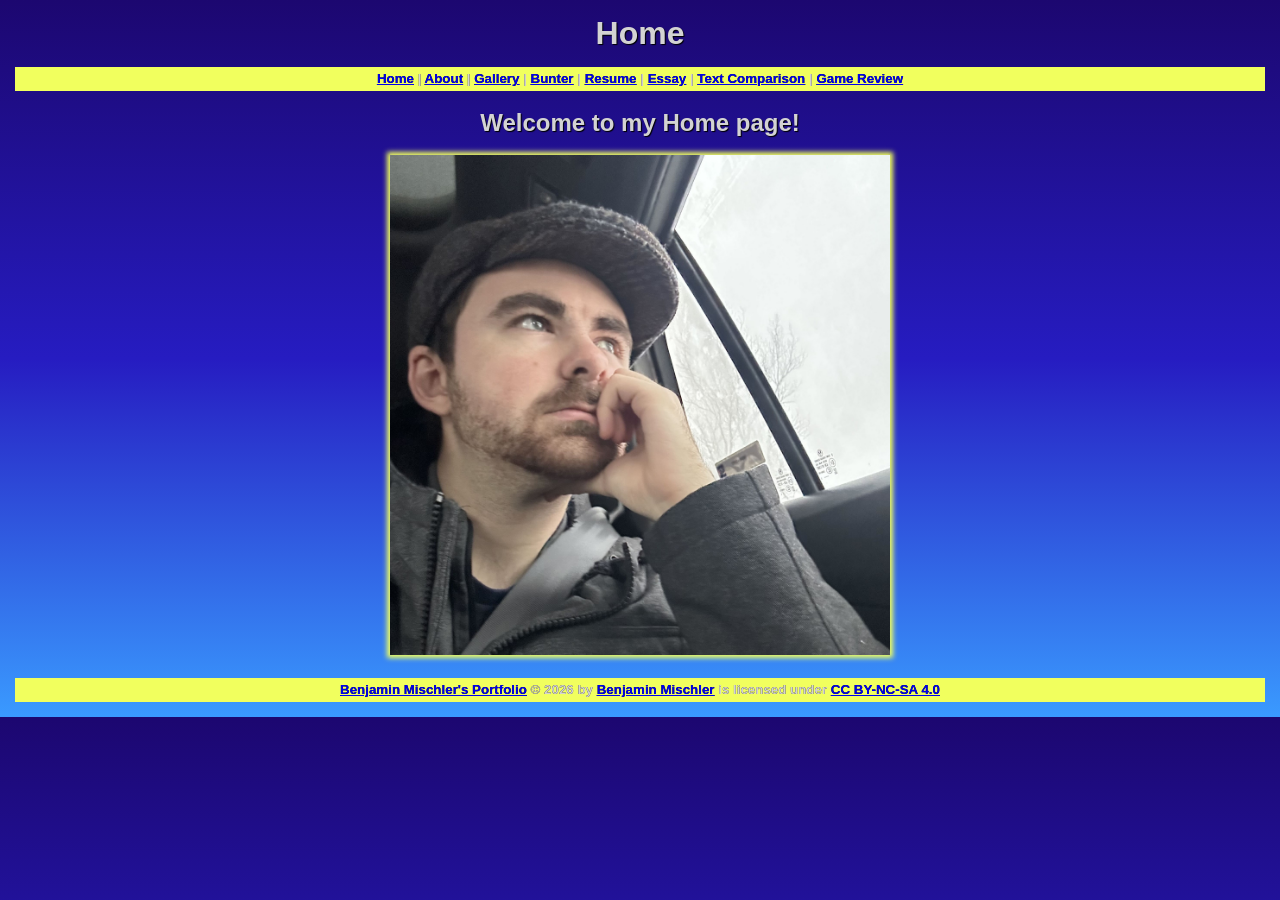
<file: docs/index.html>
<!DOCTYPE html>
<html xmlns="http://www.w3.org/1999/xhtml">
    <head>
        <title>Home - Benjamin Mischler</title>
        <meta charset="UTF-8" />
        <meta name="viewport" content="width=device-width, initial-scale=1.0" />
        <link rel="stylesheet" type="text/css" href="style.css" />
    </head>
    <body>
        <h1 class="centerize">Home</h1>
        <nav class="featureBlock">
            <a href="index.html">Home</a> | <a href="about.html">About</a> | <a href="gallery.html">Gallery</a> | <a href="bunter.html">Bunter</a> | <a href="resume.html">Resume</a> | <a href="essay.html">Essay</a> | <a href="textcomp.html">Text Comparison</a> | <a href="gamereview.html">Game Review</a>
        </nav>
        
        <div class="centerize">
            <h2>Welcome to my Home page!</h2>
            <figure>
                <img src="images/myface.jpg" alt="Myself." class="shadow"/>
            </figure>
        </div>
        
        <footer class="featureBlock">
            <a href="https://example.com">Benjamin Mischler's Portfolio</a> © 2026 by <a href="https://example.com">Benjamin Mischler</a> is licensed under <a href="https://creativecommons.org/licenses/by-nc-sa/4.0/">CC BY-NC-SA 4.0</a>
        </footer>
    </body>
</html>
</file>
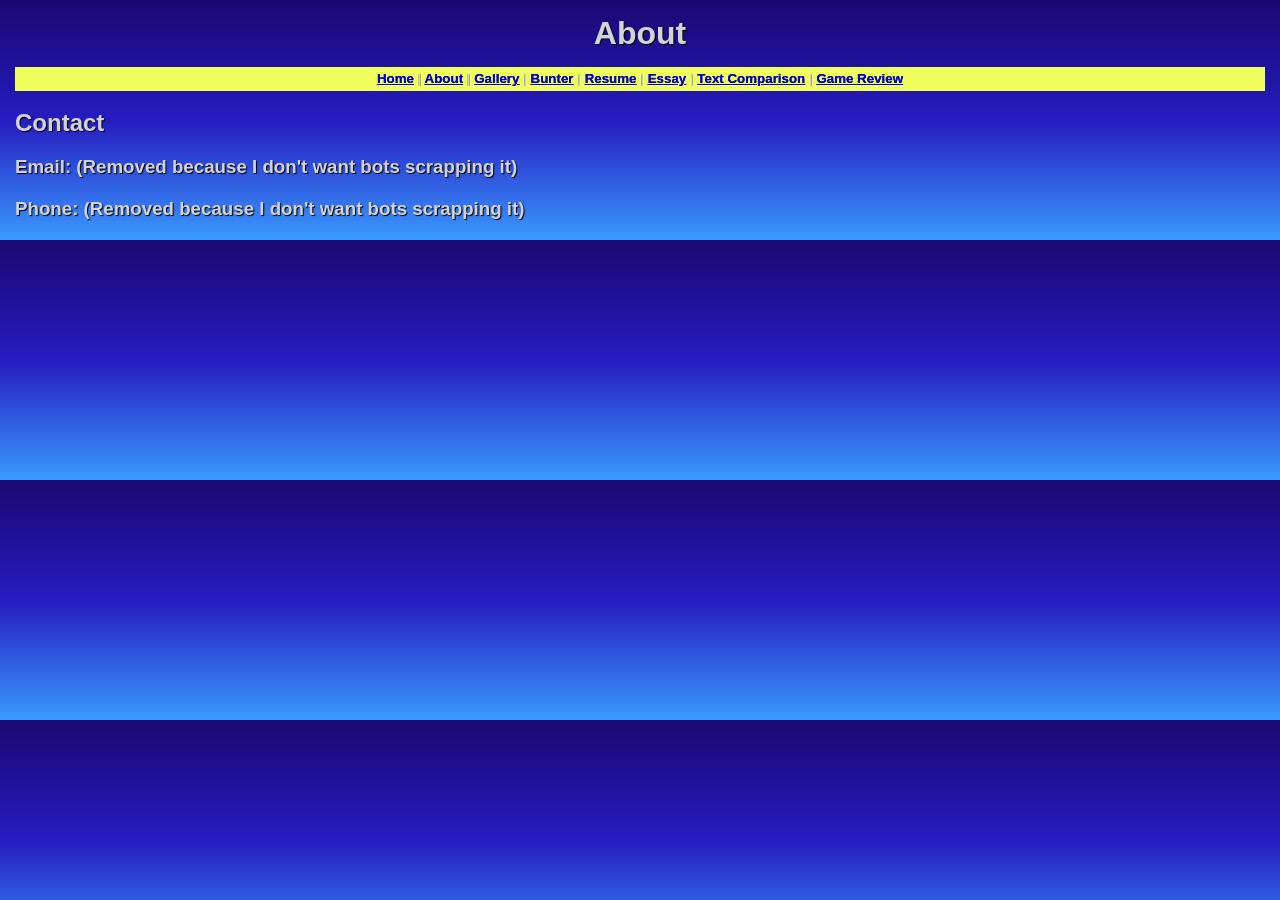
<file: docs/about.html>
<!DOCTYPE html>
<html xmlns="http://www.w3.org/1999/xhtml">
    <head>
        <title> About - Benjamin Mischler </title>
        <meta charset="UTF-8" />
        <meta name="viewport" content="width=device-width, initial-scale=1.0" />
        <link rel="stylesheet" type="text/css" href="style.css" />
    </head>
    <body>
        <h1 class="centerize">About</h1>
        <nav class="featureBlock">
            <a href="index.html">Home</a> | <a href="about.html">About</a> | <a href="gallery.html">Gallery</a> | <a href="bunter.html">Bunter</a> | <a href="resume.html">Resume</a> | <a href="essay.html">Essay</a> | <a href="textcomp.html">Text Comparison</a> | <a href="gamereview.html">Game Review</a>
        </nav>
        
        <h2>Contact</h2>
        <h3>Email: (Removed because I don't want bots scrapping it)</h3>
        <h3>Phone: (Removed because I don't want bots scrapping it)</h3>
    </body>
</html>
</file>
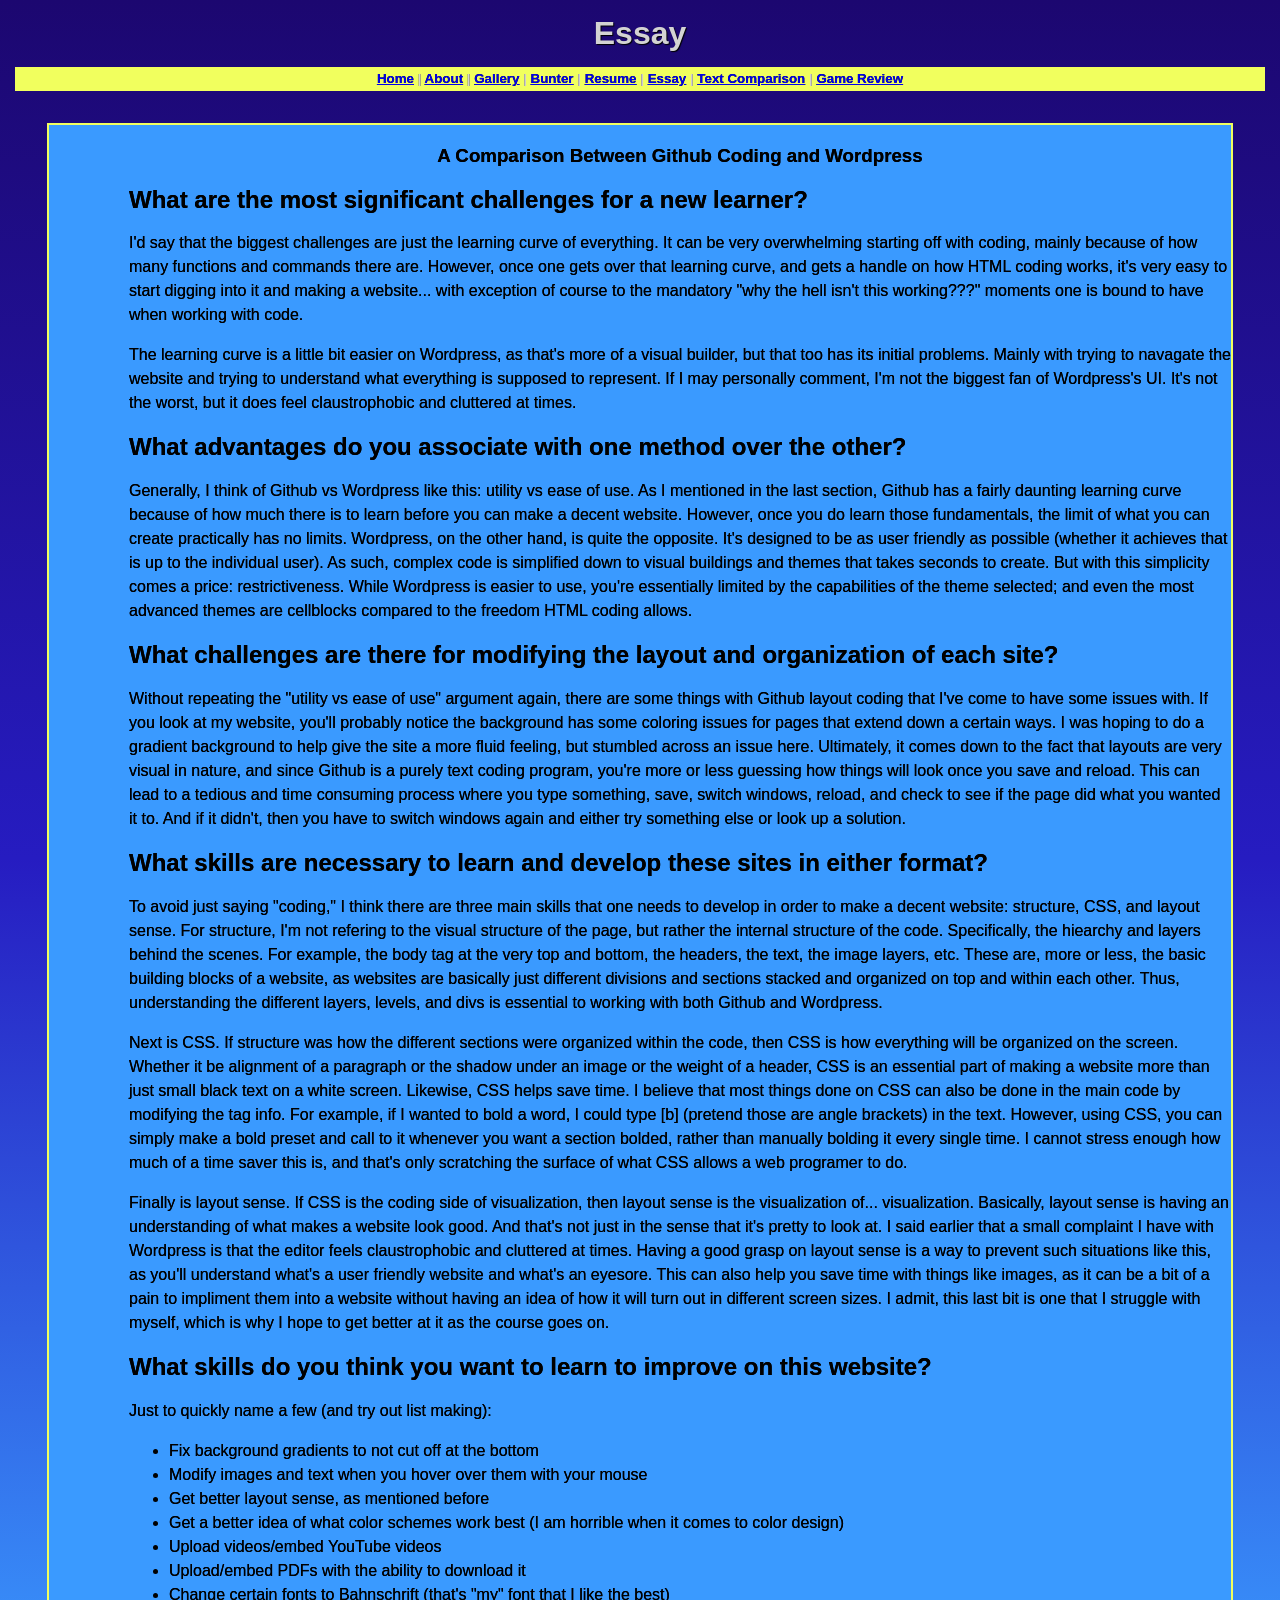
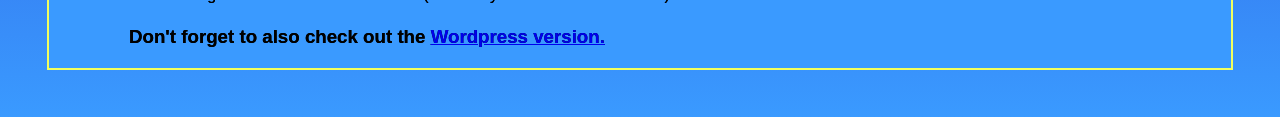
<file: docs/essay.html>
<!DOCTYPE html>
<html xmlns="http://www.w3.org/1999/xhtml">
    <head>
        <title>Essay - Benjamin Mischler</title>
        <meta charset="UTF-8" />
        <meta name="viewport" content="width=device-width, initial-scale=1.0" />
        <link rel="stylesheet" type="text/css" href="style.css" />
    </head>
    <body>
        <h1 class="centerize">Essay</h1>
        <nav class="featureBlock">
            <a href="index.html">Home</a> | <a href="about.html">About</a> | <a href="gallery.html">Gallery</a> | <a href="bunter.html">Bunter</a> | <a href="resume.html">Resume</a> | <a href="essay.html">Essay</a> | <a href="textcomp.html">Text Comparison</a> | <a href="gamereview.html">Game Review</a>
        </nav>
        <section id="main">
            <section class="sub1">
                <h1 class="centerize">A Comparison Between Github Coding and Wordpress</h1>
                <h2>What are the most significant challenges for a new learner?</h2>
                <p>I'd say that the biggest challenges are just the learning curve of everything. It can be very overwhelming starting off with coding, mainly because of how many functions and commands there are. However, once one gets over that learning curve, and gets a handle on how HTML coding works, it's very easy to start digging into it and making a website... with exception of course to the mandatory "why the hell isn't this working???" moments one is bound to have when working with code.</p>
                
                <p>The learning curve is a little bit easier on Wordpress, as that's more of a visual builder, but that too has its initial problems. Mainly with trying to navagate the website and trying to understand what everything is supposed to represent. If I may personally comment, I'm not the biggest fan of Wordpress's UI. It's not the worst, but it does feel claustrophobic and cluttered at times.</p>
                <h2>What advantages do you associate with one method over the other?</h2>
                <p>Generally, I think of Github vs Wordpress like this: utility vs ease of use. As I mentioned in the last section, Github has a fairly daunting learning curve because of how much there is to learn before you can make a decent website. However, once you do learn those fundamentals, the limit of what you can create practically has no limits. Wordpress, on the other hand, is quite the opposite. It's designed to be as user friendly as possible (whether it achieves that is up to the individual user). As such, complex code is simplified down to visual buildings and themes that takes seconds to create. But with this simplicity comes a price: restrictiveness. While Wordpress is easier to use, you're essentially limited by the capabilities of the theme selected; and even the most advanced themes are cellblocks compared to the freedom HTML coding allows.</p>
                <h2>What challenges are there for modifying the layout and organization of each site?</h2>
                <p>Without repeating the "utility vs ease of use" argument again, there are some things with Github layout coding that I've come to have some issues with. If you look at my website, you'll probably notice the background has some coloring issues for pages that extend down a certain ways. I was hoping to do a gradient background to help give the site a more fluid feeling, but stumbled across an issue here. Ultimately, it comes down to the fact that layouts are very visual in nature, and since Github is a purely text coding program, you're more or less guessing how things will look once you save and reload. This can lead to a tedious and time consuming process where you type something, save, switch windows, reload, and check to see if the page did what you wanted it to. And if it didn't, then you have to switch windows again and either try something else or look up a solution.</p>
                <h2>What skills are necessary to learn and develop these sites in either format?</h2>
                <p>To avoid just saying "coding," I think there are three main skills that one needs to develop in order to make a decent website: structure, CSS, and layout sense. For structure, I'm not refering to the visual structure of the page, but rather the internal structure of the code. Specifically, the hiearchy and layers behind the scenes. For example, the body tag at the very top and bottom, the headers, the text, the image layers, etc. These are, more or less, the basic building blocks of a website, as websites are basically just different divisions and sections stacked and organized on top and within each other. Thus, understanding the different layers, levels, and divs is essential to working with both Github and Wordpress.</p>
                
                <p>Next is CSS. If structure was how the different sections were organized within the code, then CSS is how everything will be organized on the screen. Whether it be alignment of a paragraph or the shadow under an image or the weight of a header, CSS is an essential part of making a website more than just small black text on a white screen. Likewise, CSS helps save time. I believe that most things done on CSS can also be done in the main code by modifying the tag info. For example, if I wanted to bold a word, I could type [b] (pretend those are angle brackets) in the text. However, using CSS, you can simply make a bold preset and call to it whenever you want a section bolded, rather than manually bolding it every single time. I cannot stress enough how much of a time saver this is, and that's only scratching the surface of what CSS allows a web programer to do.</p>
                
                <p>Finally is layout sense. If CSS is the coding side of visualization, then layout sense is the visualization of... visualization. Basically, layout sense is having an understanding of what makes a website look good. And that's not just in the sense that it's pretty to look at. I said earlier that a small complaint I have with Wordpress is that the editor feels claustrophobic and cluttered at times. Having a good grasp on layout sense is a way to prevent such situations like this, as you'll understand what's a user friendly website and what's an eyesore. This can also help you save time with things like images, as it can be a bit of a pain to impliment them into a website without having an idea of how it will turn out in different screen sizes. I admit, this last bit is one that I struggle with myself, which is why I hope to get better at it as the course goes on.</p>
                <h2>What skills do you think you want to learn to improve on this website?</h2>
                <p>Just to quickly name a few (and try out list making):</p>
                <ul>
                    <li>Fix background gradients to not cut off at the bottom</li>
                    <li>Modify images and text when you hover over them with your mouse</li>
                    <li>Get better layout sense, as mentioned before</li>
                    <li>Get a better idea of what color schemes work best (I am horrible when it comes to color design)</li>
                    <li>Upload videos/embed YouTube videos</li>
                    <li>Upload/embed PDFs with the ability to download it</li>
                    <li>Change certain fonts to Bahnschrift (that's "my" font that I like the best)</li>
                </ul>
                
                <h3>Don't forget to also check out the <a href="https://sites.psu.edu/bxm366digit100/">Wordpress version.</a></h3>
            </section>
        </section>
    </body>
</html>
</file>
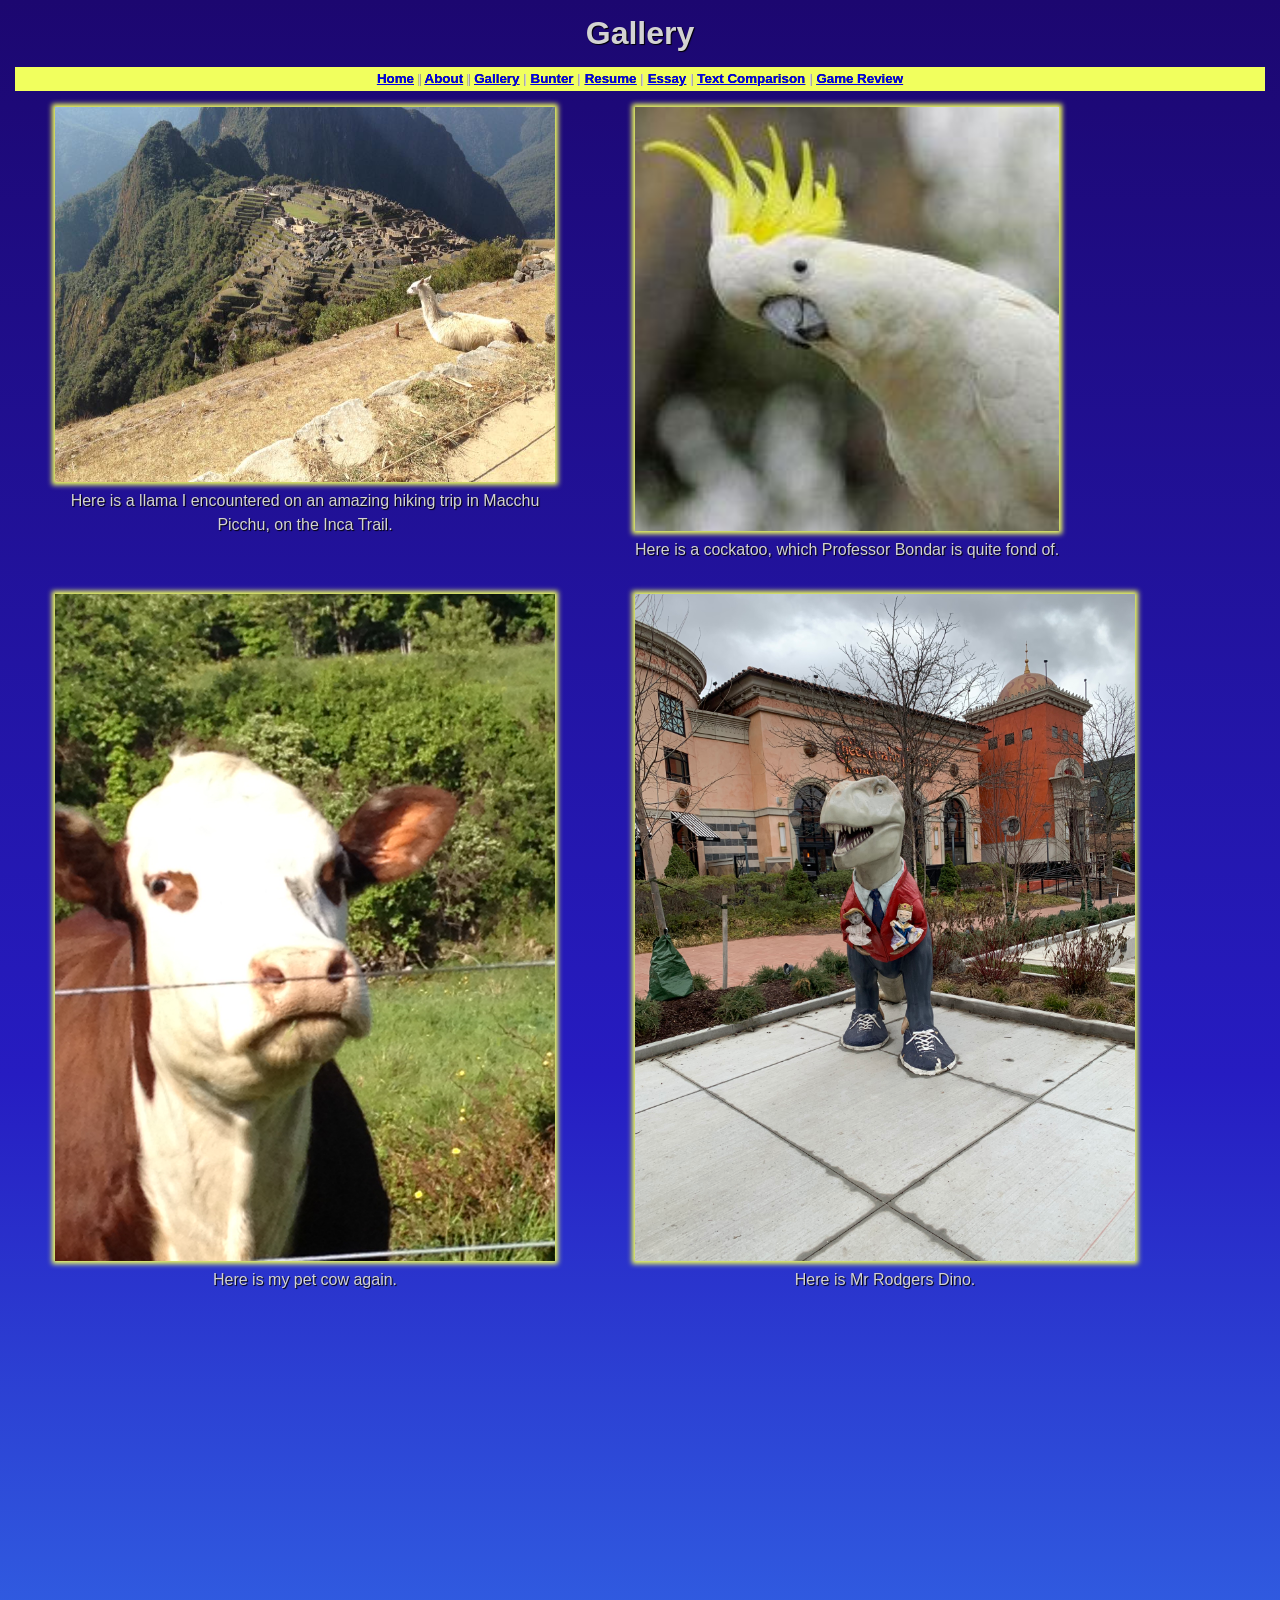
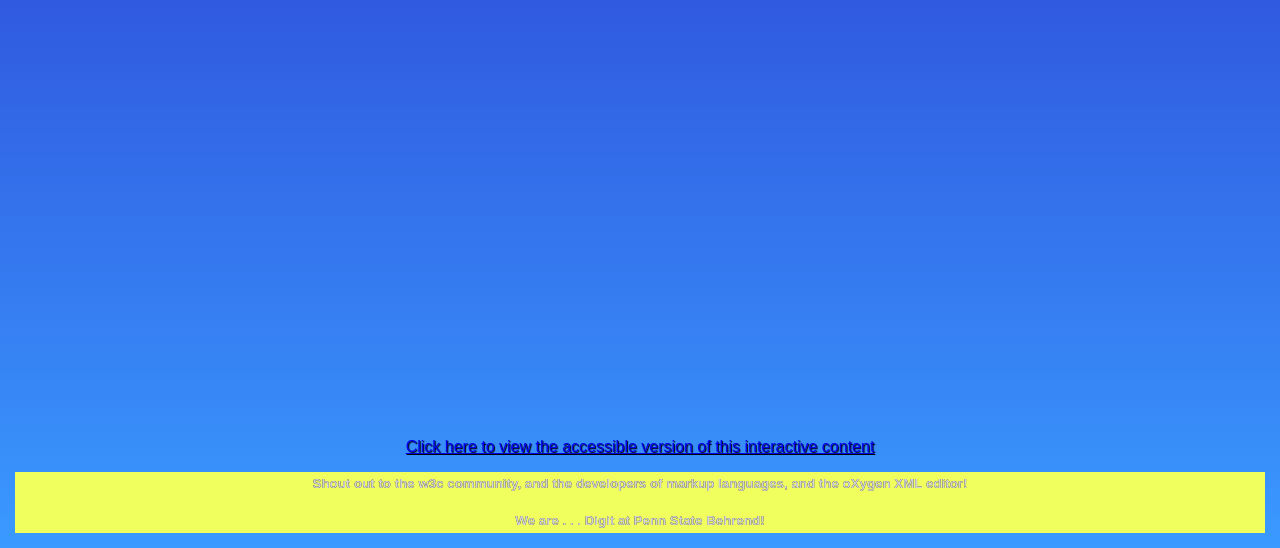
<file: docs/gallery.html>
<!DOCTYPE html>
<html xmlns="http://www.w3.org/1999/xhtml">
    <head>
        <title>Gallery - Benjamin Mischler</title>
        <meta charset="UTF-8" />
        <meta name="viewport" content="width=device-width, initial-scale=1.0" />
        <link rel="stylesheet" type="text/css" href="style.css" />
    </head>
    <body>
        <h1 class="centerize">Gallery</h1>
        <nav class="featureBlock">
            <a href="index.html">Home</a> | <a href="about.html">About</a> | <a href="gallery.html">Gallery</a> | <a href="bunter.html">Bunter</a> | <a href="resume.html">Resume</a> | <a href="essay.html">Essay</a> | <a href="textcomp.html">Text Comparison</a> | <a href="gamereview.html">Game Review</a>
        </nav>
        
        <div class="side-by-side">
            <figure class="gallery">
                <img src="images/llama_mp.jpg" class="shadow"/>
                <figcaption class="centerize">Here is a llama I encountered on an amazing hiking trip in Macchu Picchu, on the Inca Trail.</figcaption>
            </figure>
            
            <figure class="gallery">
                <img src="images/cockatoo.jpg" class="shadow"/>
                <figcaption class="centerize">Here is a cockatoo, which Professor Bondar is quite fond of.</figcaption>
            </figure>
        </div>
        
        <div class="side-by-side">
            <figure class="gallery">
                <img src="images/bunter.jfif" class="shadow"/>
                <figcaption class="centerize">Here is my pet cow again.</figcaption>
            </figure>
            <figure class="gallery">
                <img src="images/tRex-MrRogers.jpg" class="shadow"/>
                <figcaption class="centerize">Here is Mr Rodgers Dino.</figcaption>
            </figure>
        </div>
        <div class="centerize">
            <iframe width="1280" height="720" data-original-width="1280" 
                data-original-height="720" 
                src="https://www.thinglink.com/view/scene/2096644856758665702" 
                style="border: none;"
                allowfullscreen="allowfullscreen"></iframe>
            <script async="async" src="//cdn.thinglink.me/jse/responsive.js"></script><br/>
            <a href="https://www.thinglink.com/view/scene/2096644856758665702/accessibility" target="_blank" rel="noopener noreferrer">Click here to view the accessible version of this interactive content</a>
        
        </div>
        <footer class="featureBlock">
            <p>Shout out to the w3c community, and the developers of markup languages, and the oXygen XML editor!</p>
            <p>We are . . . Digit at Penn State Behrend!</p>
        </footer>
    </body>
</html>
</file>
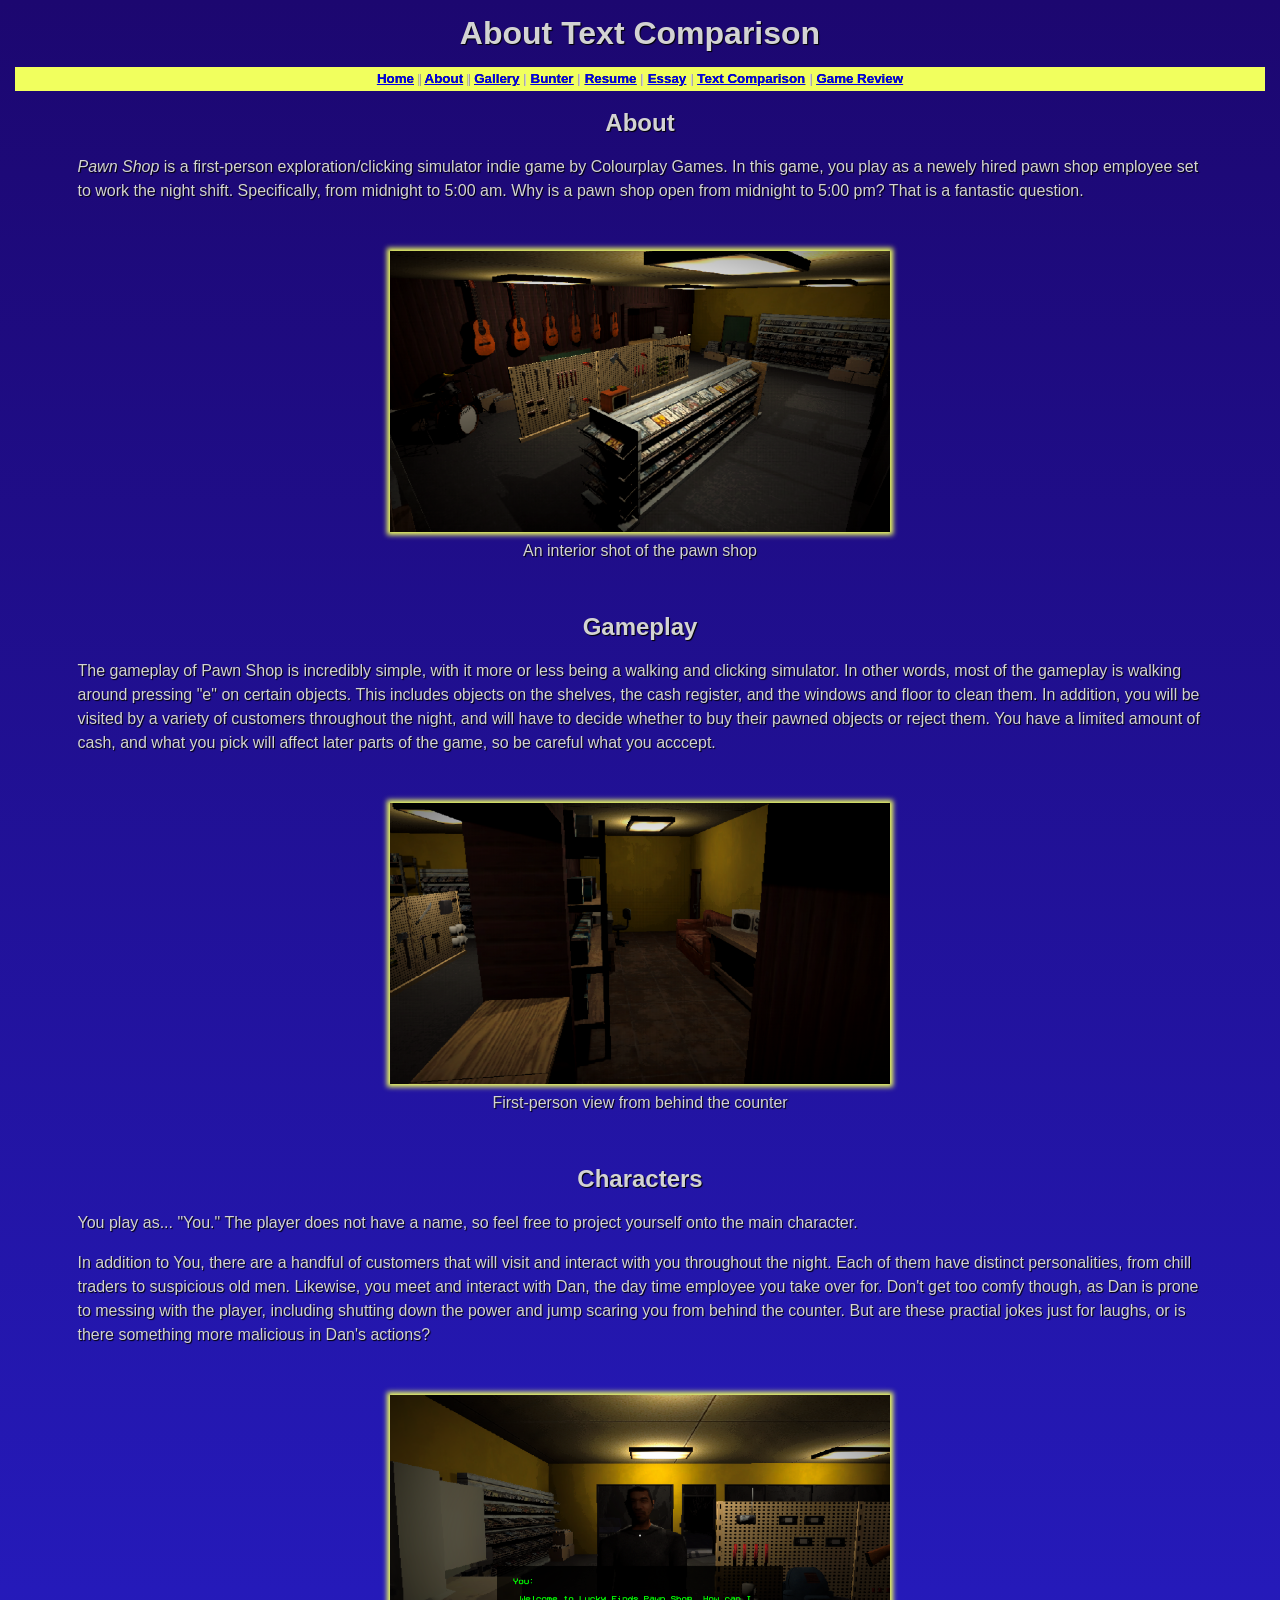
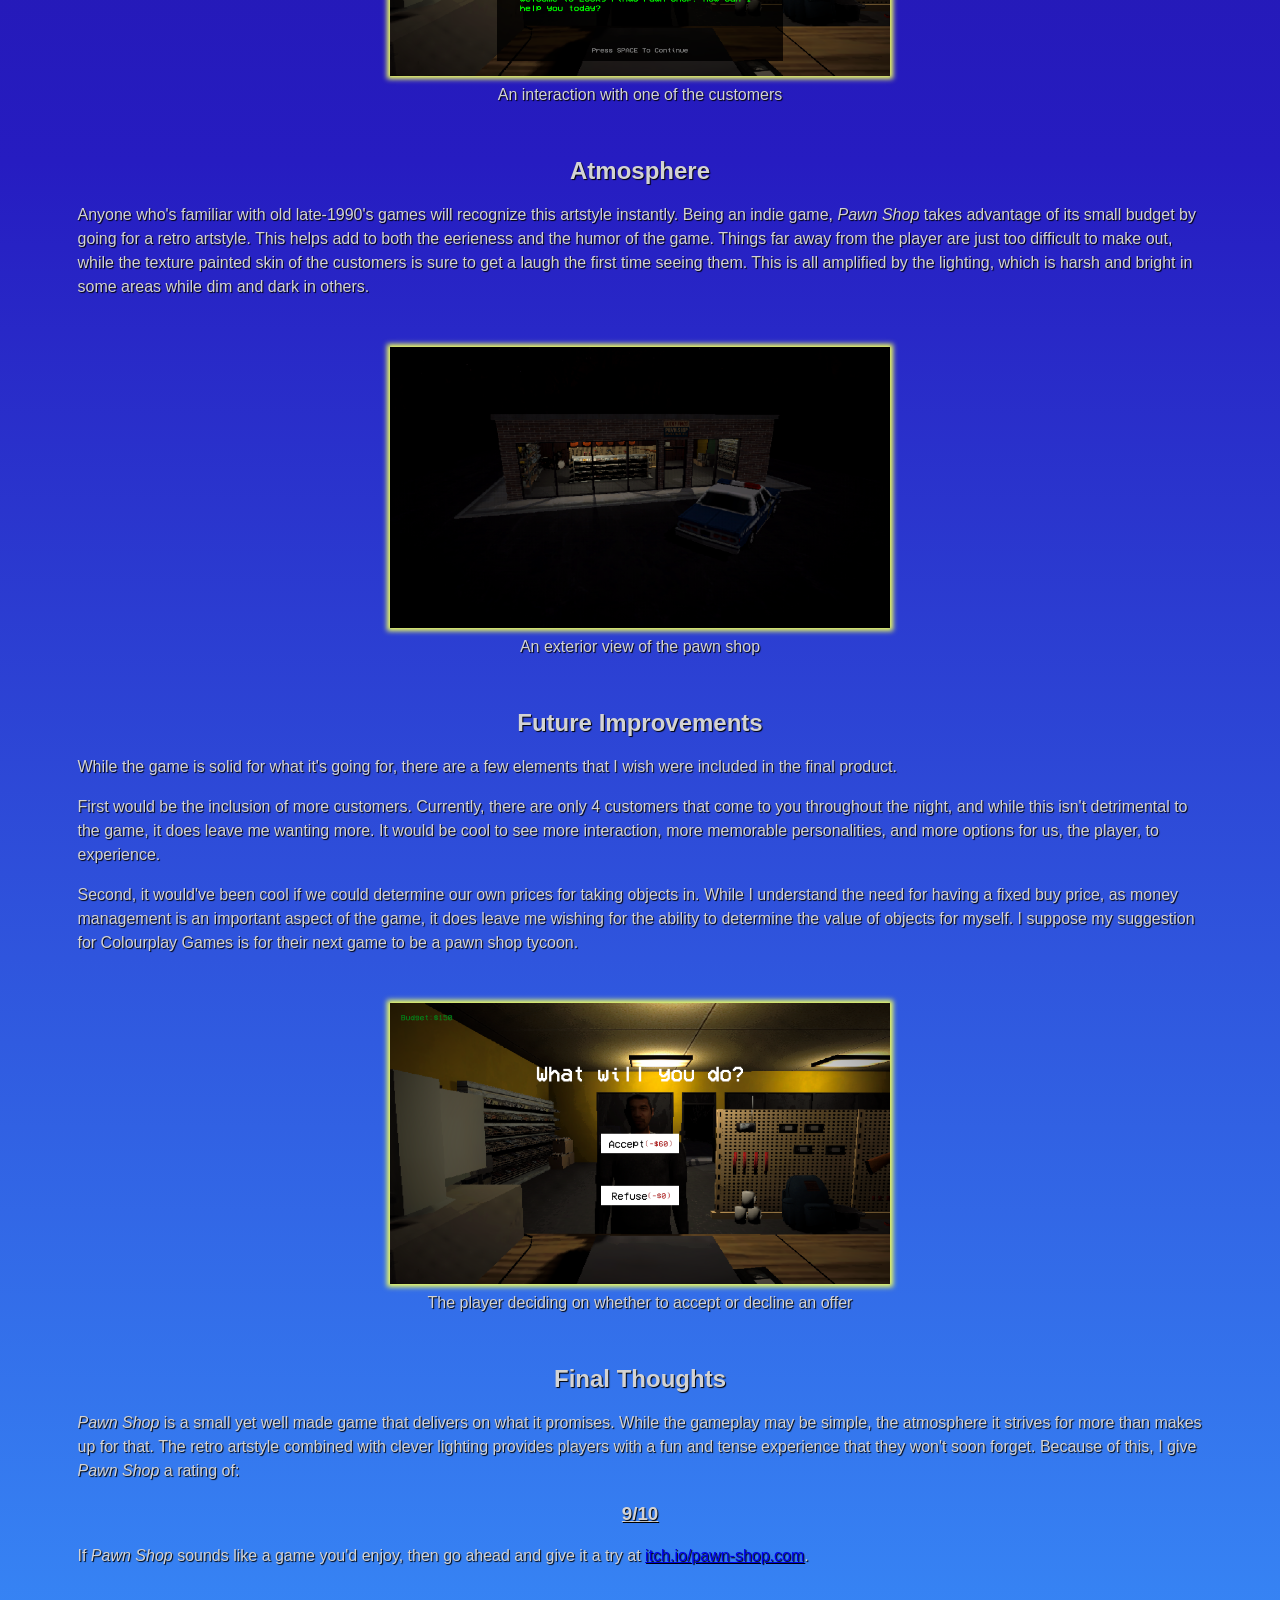
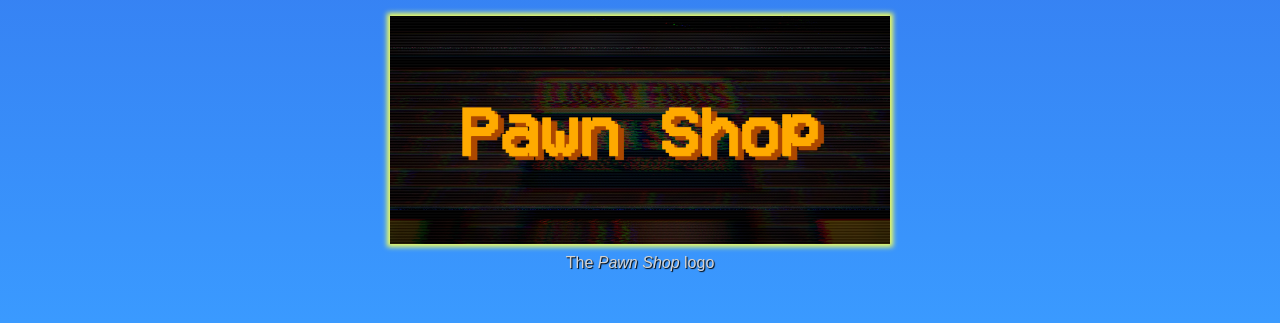
<file: docs/gamereview.html>
<!DOCTYPE html>
<html xmlns="http://www.w3.org/1999/xhtml">
    
    <head>
        <title>Text Comparison - Benjamin Mischler</title>
        <meta charset="UTF-8" />
        <meta name="viewport" content="width=device-width, initial-scale=1.0" />
        <link rel="stylesheet" type="text/css" href="style.css" />       
    </head>
    <body>
        <h1 class="centerize">About Text Comparison</h1>
        <nav class="featureBlock">
            <a href="index.html">Home</a> | <a href="about.html">About</a> | <a href="gallery.html">Gallery</a> | <a href="bunter.html">Bunter</a> | <a href="resume.html">Resume</a> | <a href="essay.html">Essay</a> | <a href="textcomp.html">Text Comparison</a> | <a href="gamereview.html">Game Review</a>
        </nav>
        
        <div class="centerize">
            <h2><b>About</b></h2>
        </div>
        <div class="gametext">
            <p><i>Pawn Shop</i> is a first-person exploration/clicking simulator indie game by Colourplay Games. In this game, you play as a newely hired pawn shop employee set to work the night shift. Specifically, from midnight to 5:00 am. Why is a pawn shop open from midnight to 5:00 pm? That is a fantastic question.</p>
        </div>
        
        <div class="centerize">
            <figure class="reviewimg">
                <img src="images/psimage2.png" class="zoom-image"/>
                <figcaption class="centerize">An interior shot of the pawn shop</figcaption>
            </figure>
        </div>
        
        <div class="centerize">
            <h2><b>Gameplay</b></h2>
        </div>
        <div class="gametext">
            <p>The gameplay of Pawn Shop is incredibly simple, with it more or less being a walking and clicking simulator. In other words, most of the gameplay is walking around pressing "e" on certain objects. This includes objects on the shelves, the cash register, and the windows and floor to clean them. In addition, you will be visited by a variety of customers throughout the night, and will have to decide whether to buy their pawned objects or reject them. You have a limited amount of cash, and what you pick will affect later parts of the game, so be careful what you acccept.</p>
        </div>
        
        <div class="centerize">
            <figure class="reviewimg">
                <img src="images/psimage1.png" class="zoom-image"/>
                <figcaption class="centerize">First-person view from behind the counter</figcaption>
            </figure>
        </div>
        
        <div class="centerize">
            <h2><b>Characters</b></h2>
        </div>
        <div class="gametext">
            <p>You play as... "You." The player does not have a name, so feel free to project yourself onto the main character.</p>
            <p>In addition to You, there are a handful of customers that will visit and interact with you throughout the night. Each of them have distinct personalities, from chill traders to suspicious old men. Likewise, you meet and interact with Dan, the day time employee you take over for. Don't get too comfy though, as Dan is prone to messing with the player, including shutting down the power and jump scaring you from behind the counter. But are these practial jokes just for laughs, or is there something more malicious in Dan's actions?</p>
        </div>
        
        <div class="centerize">
            <figure class="reviewimg">
                <img src="images/psimage3.png" class="zoom-image"/>
                <figcaption class="centerize">An interaction with one of the customers</figcaption>
            </figure>
        </div>
        
        <div class="centerize">
            <h2><b>Atmosphere</b></h2>
        </div>
        <div class="gametext">
            <p>Anyone who's familiar with old late-1990's games will recognize this artstyle instantly. Being an indie game, <i>Pawn Shop</i> takes advantage of its small budget by going for a retro artstyle. This helps add to both the eerieness and the humor of the game. Things far away from the player are just too difficult to make out, while the texture painted skin of the customers is sure to get a laugh the first time seeing them. This is all amplified by the lighting, which is harsh and bright in some areas while dim and dark in others.</p>
        </div>
        
        <div class="centerize">
            <figure class="reviewimg">
                <img src="images/psimage4.png" class="zoom-image"/>
                <figcaption class="centerize">An exterior view of the pawn shop</figcaption>
            </figure>
        </div>
        
        <div class="centerize">
            <h2><b>Future Improvements</b></h2>
        </div>
        <div class="gametext">
            <p>While the game is solid for what it's going for, there are a few elements that I wish were included in the final product.</p>
            <p>First would be the inclusion of more customers. Currently, there are only 4 customers that come to you throughout the night, and while this isn't detrimental to the game, it does leave me wanting more. It would be cool to see more interaction, more memorable personalities, and more options for us, the player, to experience.</p>
            <p>Second, it would've been cool if we could determine our own prices for taking objects in. While I understand the need for having a fixed buy price, as money management is an important aspect of the game, it does leave me wishing for the ability to determine the value of objects for myself. I suppose my suggestion for Colourplay Games is for their next game to be a pawn shop tycoon.</p>
        </div>
        
        <div class="centerize">
            <figure class="reviewimg">
                <img src="images/psimage5.png" class="zoom-image"/>
                <figcaption class="centerize">The player deciding on whether to accept or decline an offer</figcaption>
            </figure>
        </div>
        
        <div class="centerize">
            <h2><b>Final Thoughts</b></h2>
        </div>
        <div class="gametext">
            <p><i>Pawn Shop</i> is a small yet well made game that delivers on what it promises. While the gameplay may be simple, the atmosphere it strives for more than makes up for that. The retro artstyle combined with clever lighting provides players with a fun and tense experience that they won't soon forget. Because of this, I give <i>Pawn Shop</i> a rating of:</p>
        </div>
        <div class="centerize">
            <h3><b><u>9/10</u></b></h3>
        </div>
        
        <div class="gametext">
            <p>If <i>Pawn Shop</i> sounds like a game you'd enjoy, then go ahead and give it a try at <a href="https://colourplay-games.itch.io/pawn-shop">itch.io/pawn-shop.com</a>.</p>
        </div>
        
        <div class="centerize">
            <figure class="reviewimg">
                <img src="images/psimage6.png" class="zoom-image"/>
                <figcaption class="centerize">The <i>Pawn Shop</i> logo</figcaption>
            </figure>
        </div>
        
    </body>
</html>
</file>
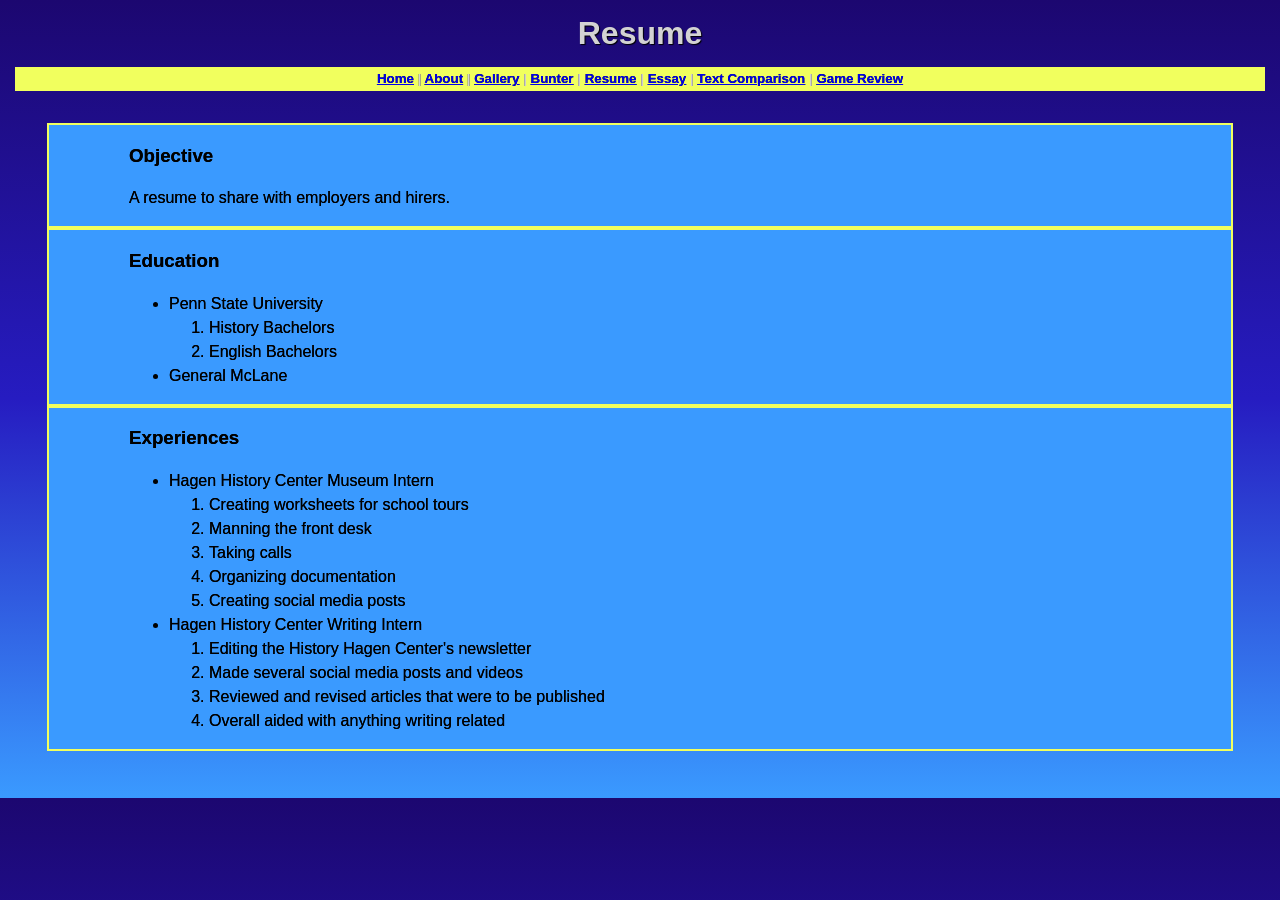
<file: docs/resume.html>
<!DOCTYPE html>
<html xmlns="http://www.w3.org/1999/xhtml">
    <head>
        <title>Resume - Benjamin Mischler</title>
        <meta charset="UTF-8" />
        <meta name="viewport" content="width=device-width, initial-scale=1.0" />
        <link rel="stylesheet" type="text/css" href="style.css" />
    </head>
    <body>
        <h1 class="centerize">Resume</h1>
        <nav class="featureBlock">
            <a href="index.html">Home</a> | <a href="about.html">About</a> | <a href="gallery.html">Gallery</a> | <a href="bunter.html">Bunter</a> | <a href="resume.html">Resume</a> | <a href="essay.html">Essay</a> | <a href="textcomp.html">Text Comparison</a> | <a href="gamereview.html">Game Review</a>
        </nav>
        <section id="main">
            <section class="sub1">
                <h3>Objective</h3>
                <p>A resume to share with employers and hirers.</p>
            </section>
            <section class="sub1">
                <h3>Education</h3>
                <ul>
                    <li>
                        Penn State University
                            <ol>
                                <li>History Bachelors</li>
                                <li>English Bachelors</li>
                            </ol>
                    </li>
                    <li>General McLane</li>
                </ul>
            </section>
            <section class="sub2">
                <h3>Experiences</h3>
                <ul>
                    <li>
                        Hagen History Center Museum Intern
                        <ol>
                            <li>Creating worksheets for school tours</li>
                            <li>Manning the front desk</li>
                            <li>Taking calls</li>
                            <li>Organizing documentation</li>
                            <li>Creating social media posts</li>
                        </ol>
                    </li>
                     <li>
                        Hagen History Center Writing Intern
                        <ol>
                            <li>Editing the History Hagen Center's newsletter</li>
                            <li>Made several social media posts and videos</li>
                            <li>Reviewed and revised articles that were to be published</li>
                            <li>Overall aided with anything writing related</li>
                        </ol>
                    </li>
                </ul>
            </section>
        </section>
    </body>
</html>
</file>
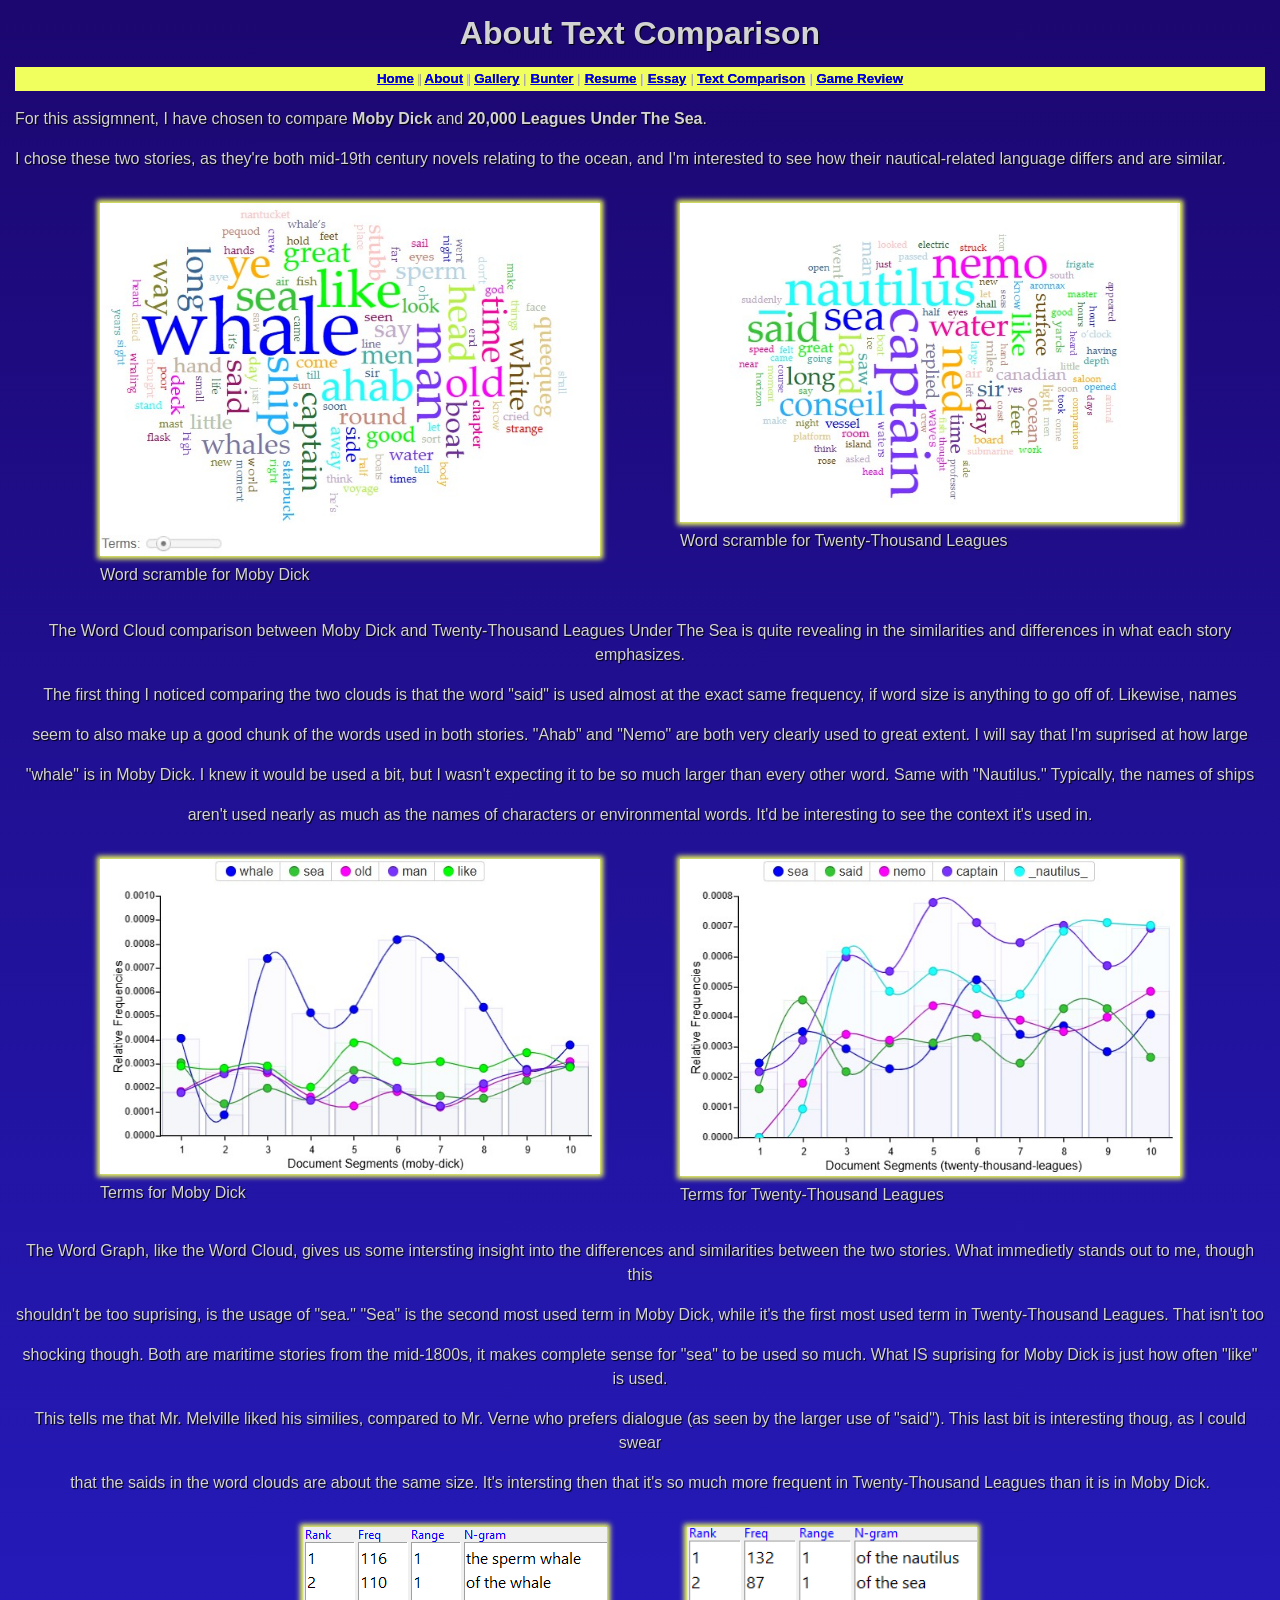
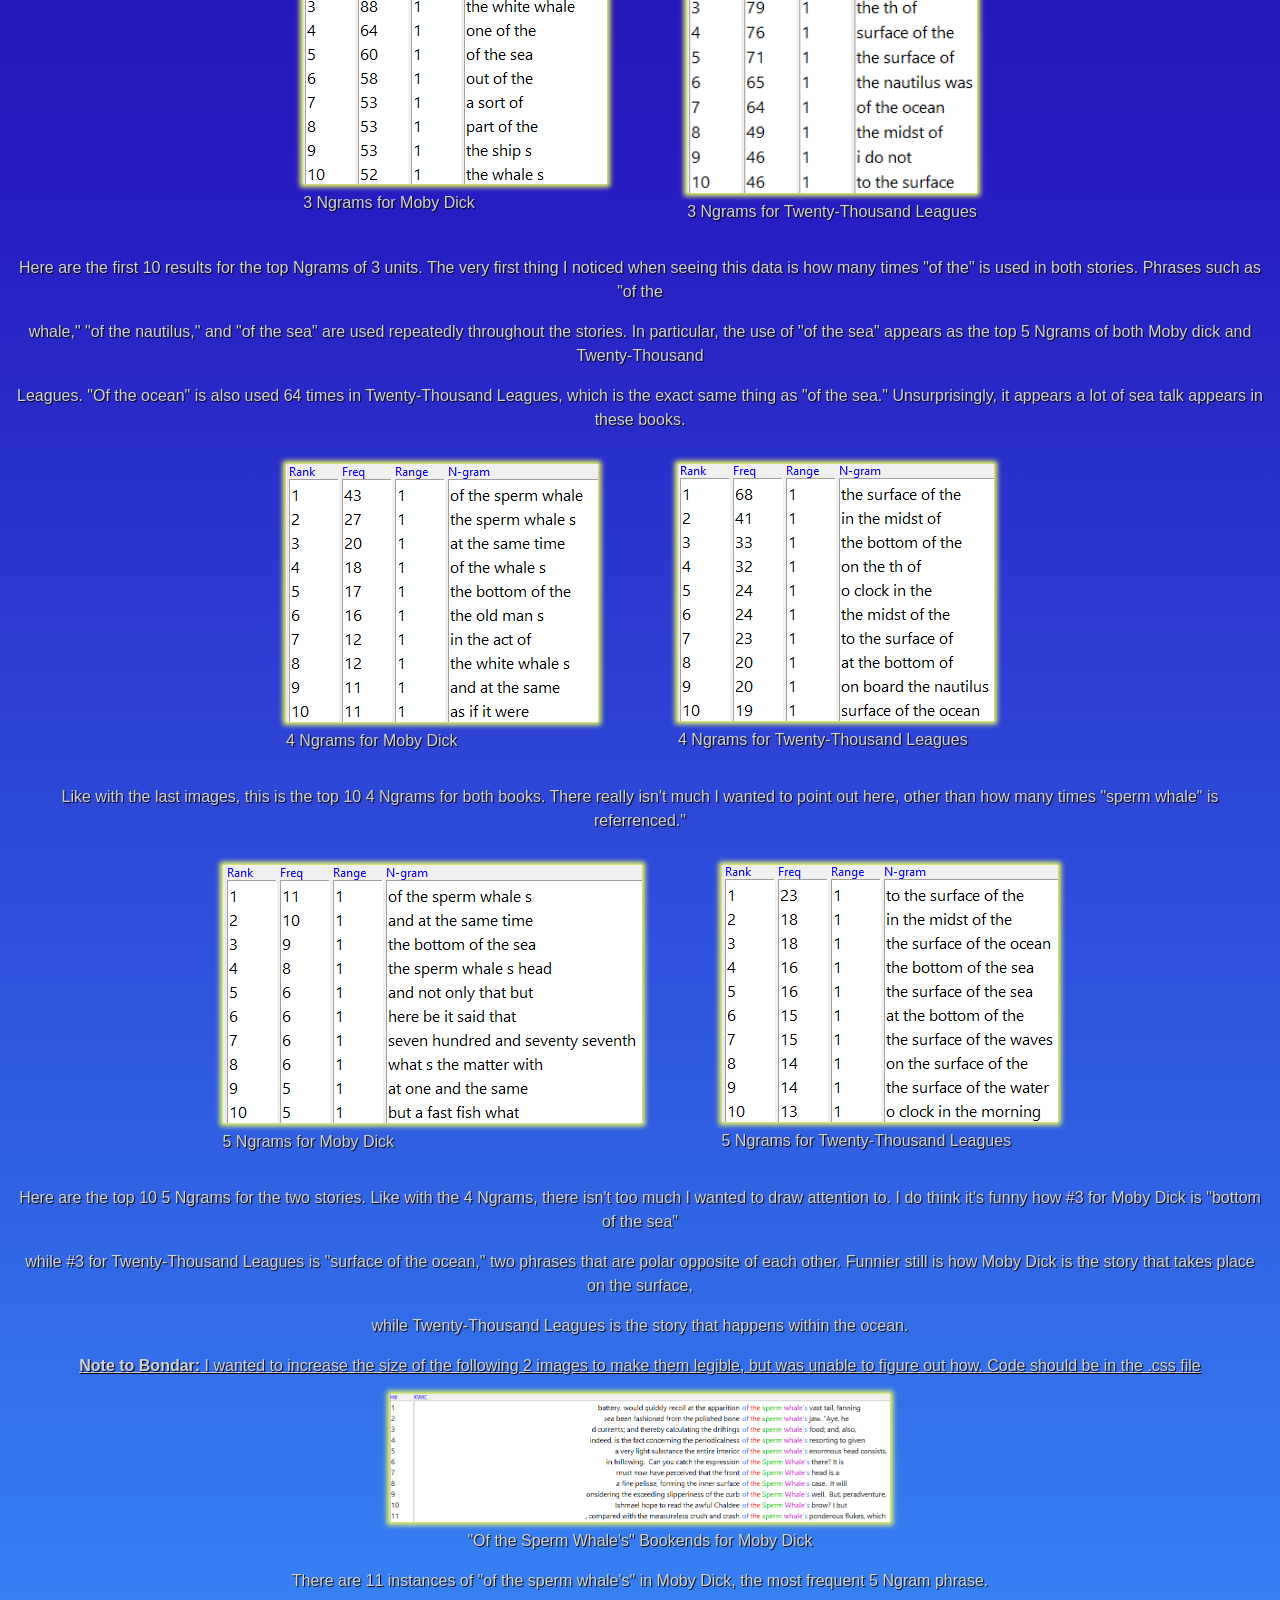
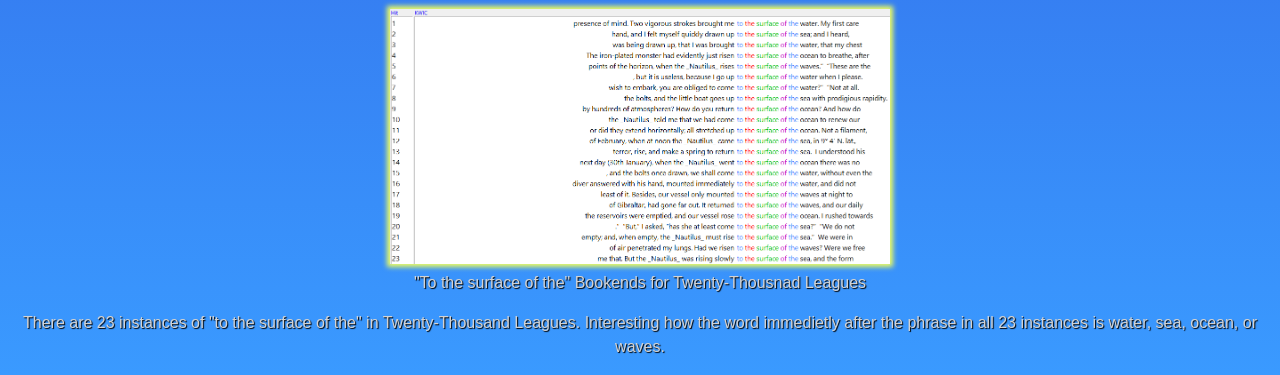
<file: docs/textcomp.html>
<!DOCTYPE html>
<html xmlns="http://www.w3.org/1999/xhtml">
    
    <head>
        <title>Text Comparison - Benjamin Mischler</title>
        <meta charset="UTF-8" />
        <meta name="viewport" content="width=device-width, initial-scale=1.0" />
        <link rel="stylesheet" type="text/css" href="style.css" />       
    </head>
    <body>
        <h1 class="centerize">About Text Comparison</h1>
        <nav class="featureBlock">
            <a href="index.html">Home</a> | <a href="about.html">About</a> | <a href="gallery.html">Gallery</a> | <a href="bunter.html">Bunter</a> | <a href="resume.html">Resume</a> | <a href="essay.html">Essay</a> | <a href="textcomp.html">Text Comparison</a> | <a href="gamereview.html">Game Review</a>
        </nav>
        
        <p>For this assigmnent, I have chosen to compare <b>Moby Dick</b> and <b>20,000 Leagues Under The Sea</b>.</p>
        <p>I chose these two stories, as they're both mid-19th century novels relating to the ocean, and I'm interested to see how their nautical-related language differs and are similar.</p>
        
        <div class="textcomparison">
            <figure>
                <img src="images/mb-scramble.jpg" alt="Moby Dick word scramble." class="shadow"/>
                <figcaption>Word scramble for Moby Dick</figcaption>
            </figure>
            <figure>
                <img src="images/tt-scramble.jpg" alt="Twenty-Thousand Leagues word scramble." class="shadow"/>
                <figcaption>Word scramble for Twenty-Thousand Leagues</figcaption>
            </figure>
        </div>
        
        <div class="centerize">
            <p>The Word Cloud comparison between Moby Dick and Twenty-Thousand Leagues Under The Sea is quite revealing in the similarities and differences in what each story emphasizes.</p>
            <p>The first thing I noticed comparing the two clouds is that the word "said" is used almost at the exact same frequency, if word size is anything to go off of. Likewise, names</p>
            <p>seem to also make up a good chunk of the words used in both stories. "Ahab" and "Nemo" are both very clearly used to great extent. I will say that I'm suprised at how large</p>
            <p>"whale" is in Moby Dick. I knew it would be used a bit, but I wasn't expecting it to be so much larger than every other word. Same with "Nautilus." Typically, the names of ships</p>
            <p>aren't used nearly as much as the names of characters or environmental words. It'd be interesting to see the context it's used in.</p>
        </div>
        
        <div class="textcomparison">
            <figure>
                <img src="images/mb-terms.jpg" alt="Moby Dick terminology." class="shadow"/>
                <figcaption>Terms for Moby Dick</figcaption>
            </figure>
            <figure>
                <img src="images/tt-terms.jpg" alt="Twenty-Thousand Leagues terminology." class="shadow"/>
                <figcaption>Terms for Twenty-Thousand Leagues</figcaption>
            </figure>
        </div>
        
        <div class="centerize">
            <p>The Word Graph, like the Word Cloud, gives us some intersting insight into the differences and similarities between the two stories. What immedietly stands out to me, though this</p>
            <p>shouldn't be too suprising, is the usage of "sea." "Sea" is the second most used term in Moby Dick, while it's the first most used term in Twenty-Thousand Leagues. That isn't too</p>
            <p>shocking though. Both are maritime stories from the mid-1800s, it makes complete sense for "sea" to be used so much. What IS suprising for Moby Dick is just how often "like" is used.</p>
            <p>This tells me that Mr. Melville liked his similies, compared to Mr. Verne who prefers dialogue (as seen by the larger use of "said"). This last bit is interesting thoug, as I could swear</p>
            <p>that the saids in the word clouds are about the same size. It's intersting then that it's so much more frequent in Twenty-Thousand Leagues than it is in Moby Dick.</p>
        </div>
        
        <div class="textcomparison">
            <figure>
                <img src="images/mb-ngram-3.png" alt="Moby Dick Ngram 3." class="shadow"/>
                <figcaption>3 Ngrams for Moby Dick</figcaption>
            </figure>
            <figure>
                <img src="images/tt-ngram-3.png" alt="Twenty-Thousand Leagues Ngram 3." class="shadow"/>
                <figcaption>3 Ngrams for Twenty-Thousand Leagues</figcaption>
            </figure>
        </div>
        
        <div class="centerize">
            <p>Here are the first 10 results for the top Ngrams of 3 units. The very first thing I noticed when seeing this data is how many times "of the" is used in both stories. Phrases such as "of the</p>
            <p>whale," "of the nautilus," and "of the sea" are used repeatedly throughout the stories. In particular, the use of "of the sea" appears as the top 5 Ngrams of both Moby dick and Twenty-Thousand</p>
            <p>Leagues. "Of the ocean" is also used 64 times in Twenty-Thousand Leagues, which is the exact same thing as "of the sea." Unsurprisingly, it appears a lot of sea talk appears in these books.</p>
        </div>
        
        <div class="textcomparison">
            <figure>
                <img src="images/mb-ngram-4.png" alt="Moby Dick Ngram 4." class="shadow"/>
                <figcaption>4 Ngrams for Moby Dick</figcaption>
            </figure>
            <figure>
                <img src="images/tt-ngram-4.png" alt="Twenty-Thousand Leagues Ngram 4." class="shadow"/>
                <figcaption>4 Ngrams for Twenty-Thousand Leagues</figcaption>
            </figure>
        </div>
        
        <div class="centerize">
            <p>Like with the last images, this is the top 10 4 Ngrams for both books. There really isn't much I wanted to point out here, other than how many times "sperm whale" is referrenced."</p>
        </div>
        
        <div class="textcomparison">
            <figure>
                <img src="images/mb-ngram-5.png" alt="Moby Dick Ngram 5." class="shadow"/>
                <figcaption>5 Ngrams for Moby Dick</figcaption>
            </figure>
            <figure>
                <img src="images/tt-ngram-5.png" alt="Twenty-Thousand Leagues Ngram 5." class="shadow"/>
                <figcaption>5 Ngrams for Twenty-Thousand Leagues</figcaption>
            </figure>
        </div>
        
        <div class="centerize">
            <p>Here are the top 10 5 Ngrams for the two stories. Like with the 4 Ngrams, there isn't too much I wanted to draw attention to. I do think it's funny how #3 for Moby Dick is "bottom of the sea"</p>
            <p>while #3 for Twenty-Thousand Leagues is "surface of the ocean," two phrases that are polar opposite of each other. Funnier still is how Moby Dick is the story that takes place on the surface,</p>
            <p>while Twenty-Thousand Leagues is the story that happens within the ocean.</p>
        </div>
        
        <div class="centerize">
            <p><u><b>Note to Bondar:</b> I wanted to increase the size of the following 2 images to make them legible, but was unable to figure out how. Code should be in the .css file</u></p>
        </div>
        
        <div class="centerize">
            <figure>
                <img src="images/mb-spermwhale-bookends.png" alt="Moby Dick Spermwhale Bookends." class="bookends"/>
                <figcaption>"Of the Sperm Whale's" Bookends for Moby Dick</figcaption>
            </figure>
            
            <p>There are 11 instances of "of the sperm whale's" in Moby Dick, the most frequent 5 Ngram phrase.</p>
        </div>
        
        <div class="centerize">
            <figure>
                <img src="images/tt-surface-bookend.png" alt="Twenty Thousnad Leagues Surface Bookend." class="bookends"/>
                <figcaption>"To the surface of the" Bookends for Twenty-Thousnad Leagues</figcaption>
            </figure>
            
            <p>There are 23 instances of "to the surface of the" in Twenty-Thousand Leagues. Interesting how the word immedietly after the phrase in all 23 instances is water, sea, ocean, or waves.</p>
        </div>
    </body>
</html>
</file>
<file: docs/style.css>
body {

    /*background:papayaWhip*/
    margin: 15px;
    height: 100%;
    background: linear-gradient(to bottom, #1C0770, #261CC1, #3A9AFF);
    font-family: Comic-sans, Arial, Helvetica, sans-serif;
    line-height: 1.5rem;
    color: lightgray;
    text-shadow: 1px 1px 1px black;
}

/* RESUME STYLING */

section#main {
    padding: 2em;
}

.centerize {
    text-align: center;
}

.shadow {
    box-shadow: 0px 0px 5px 3px #F1FF5E;
}

.reviewimg {
    padding: 2em;
}

section.sub1 {
    padding-left: 5em;
    border: 2px solid #F1FF5E;
    background: #3A9AFF;
    color: black;
    text-shadow: 0px 0px 0px black;
}

section.sub2 {
    padding-left: 5em;
    border: 2px solid #F1FF5E;
    background: #3A9AFF;
    color: black;
    text-shadow: 0px 0px 0px black;
}

body#bunter {
    background: LightSteelBlue;
}

div.side-by-side {
    display: flex;
}

div.textcomparison {
    display: flex;
    justify-content: center;
}

figure.gallery {
    text-align: center;
    max-width: 500px;
}

figure.review {
    text-align: center;
    width: 800px;
}

figure.selfie {

}

img {
    width: 100%;
    max-width: 500px;
}

img.bookends {
    justify-content: center;
    height: 500%;
    box-shadow: 0px 0px 5px 3px #F1FF5E;
}

.featureBlock {
    background-color: #F1FF5E;
    font-size: smaller;
    text-align: center;
    text-shadow: 0px 0px 0px black;
    font-weight: bold;
}

.gametext {
  width: 90%;
  margin: 0 auto;
  text-align: left; 
}

.zoom-image {
  transition: transform 0.3s ease;
  box-shadow: 0px 0px 5px 3px #F1FF5E;
}

.zoom-image:hover {
  transform: scale(1.3);
}
</file>
